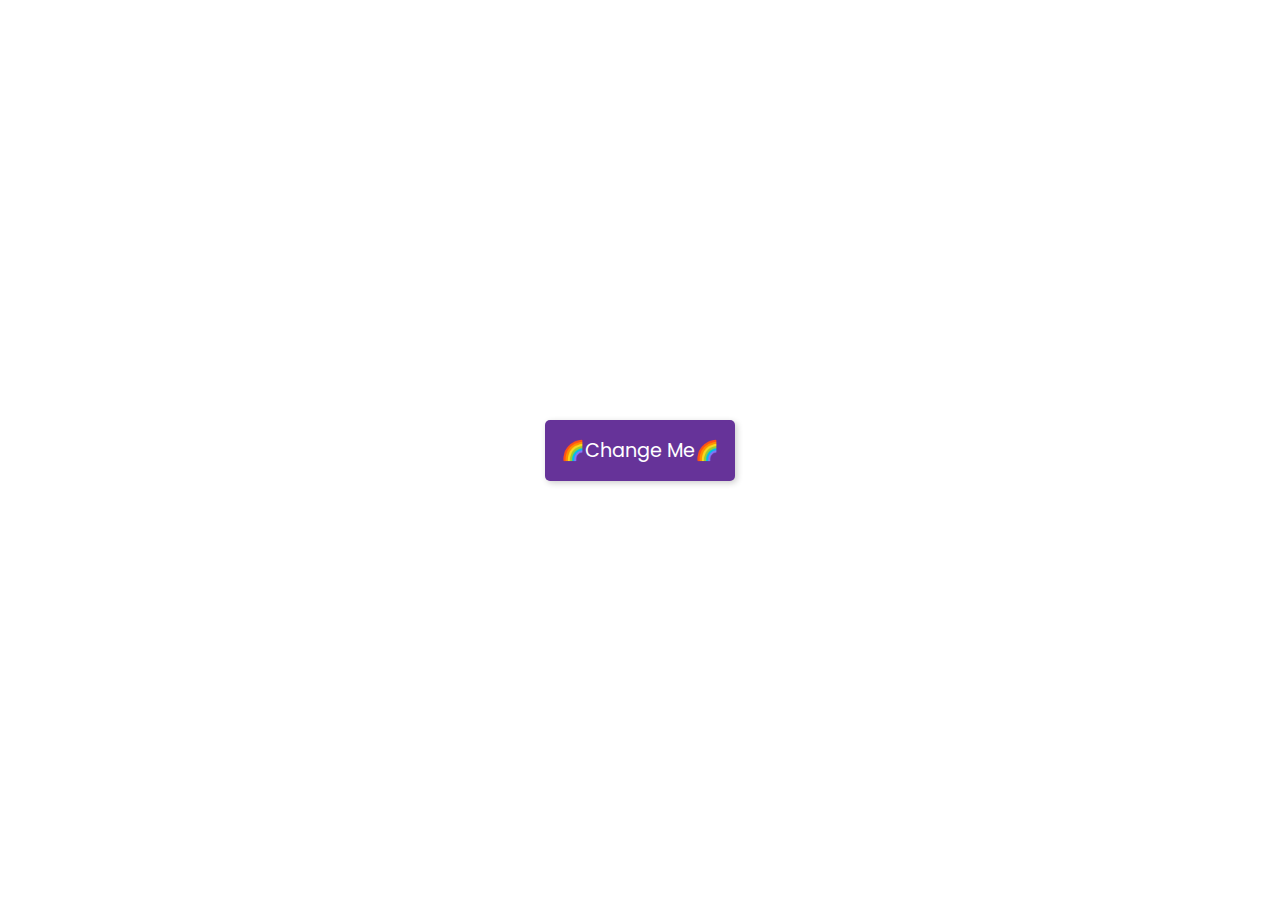
<file: background-changer/index.html>
<!DOCTYPE html>
<html lang="en">
<head>
    <meta charset="UTF-8">
    <meta name="viewport" content="width=device-width, initial-scale=1.0">
    <title>Background Changer</title>
    <link rel="stylesheet" href="style.css" />
    <script src="script.js" defer></script>
</head>
<body>
    <button id="btn">🌈Change Me🌈</button>
</body>
</html>
</file>
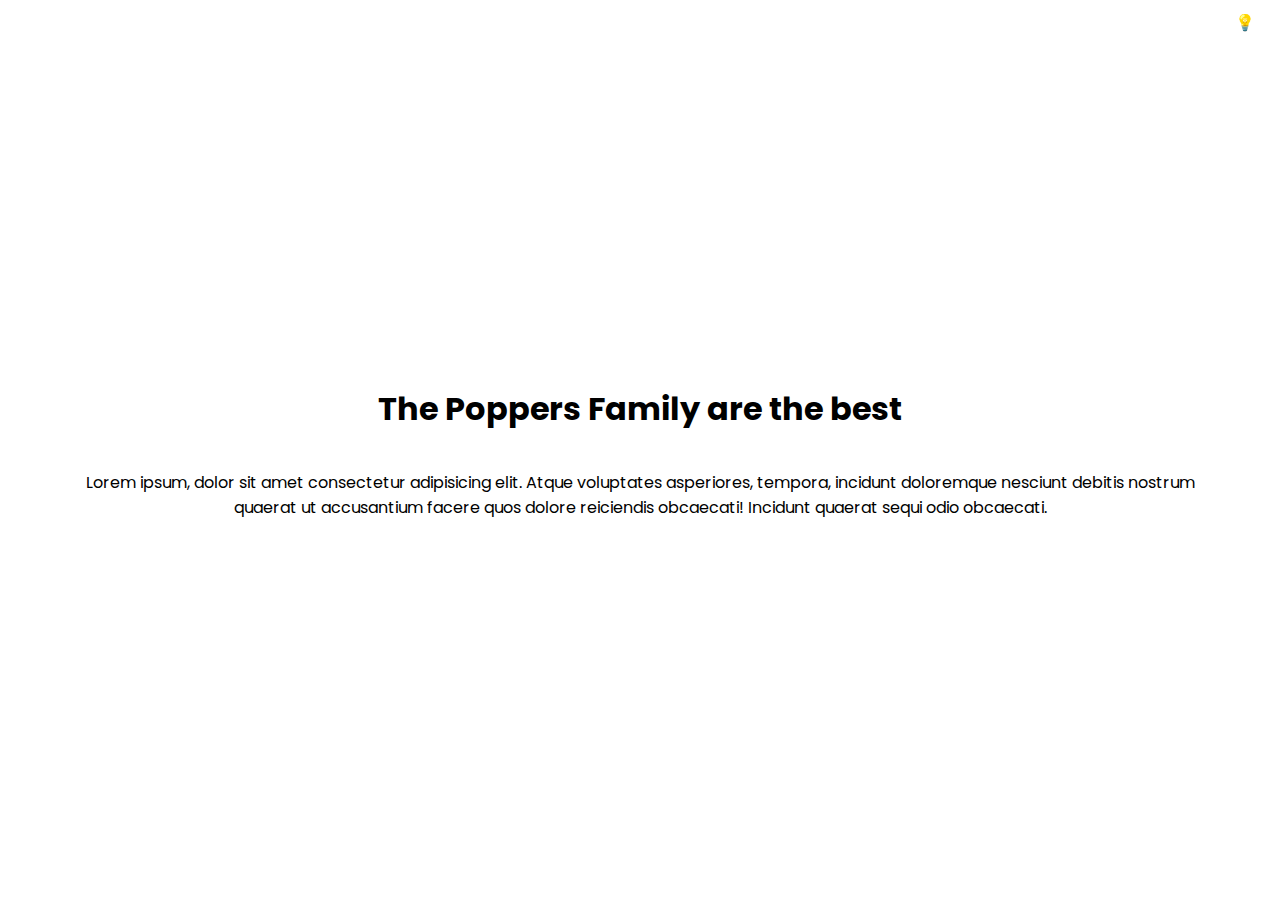
<file: dark-mode-toggle/index.html>
<!DOCTYPE html>
<html lang="en">
<head>
    <meta charset="UTF-8">
    <meta name="viewport" content="width=device-width, initial-scale=1.0">
    <title>Dark Mode Toggle</title>
    <link rel="stylesheet" href="style.css" />
    <script src="script.js" defer></script>
</head>
<body>
    <div class="toggle-container">
        <input type="checkbox" id="toggle" name="toggle">
        <label for="toggle">💡</label>
    </div>
    <h1>The Poppers Family are the best</h1>
    <p>Lorem ipsum, dolor sit amet consectetur adipisicing elit. Atque voluptates asperiores, tempora, incidunt doloremque nesciunt debitis nostrum quaerat ut accusantium facere quos dolore reiciendis obcaecati! Incidunt quaerat sequi odio obcaecati.</p>
</body>
</html>
</file>
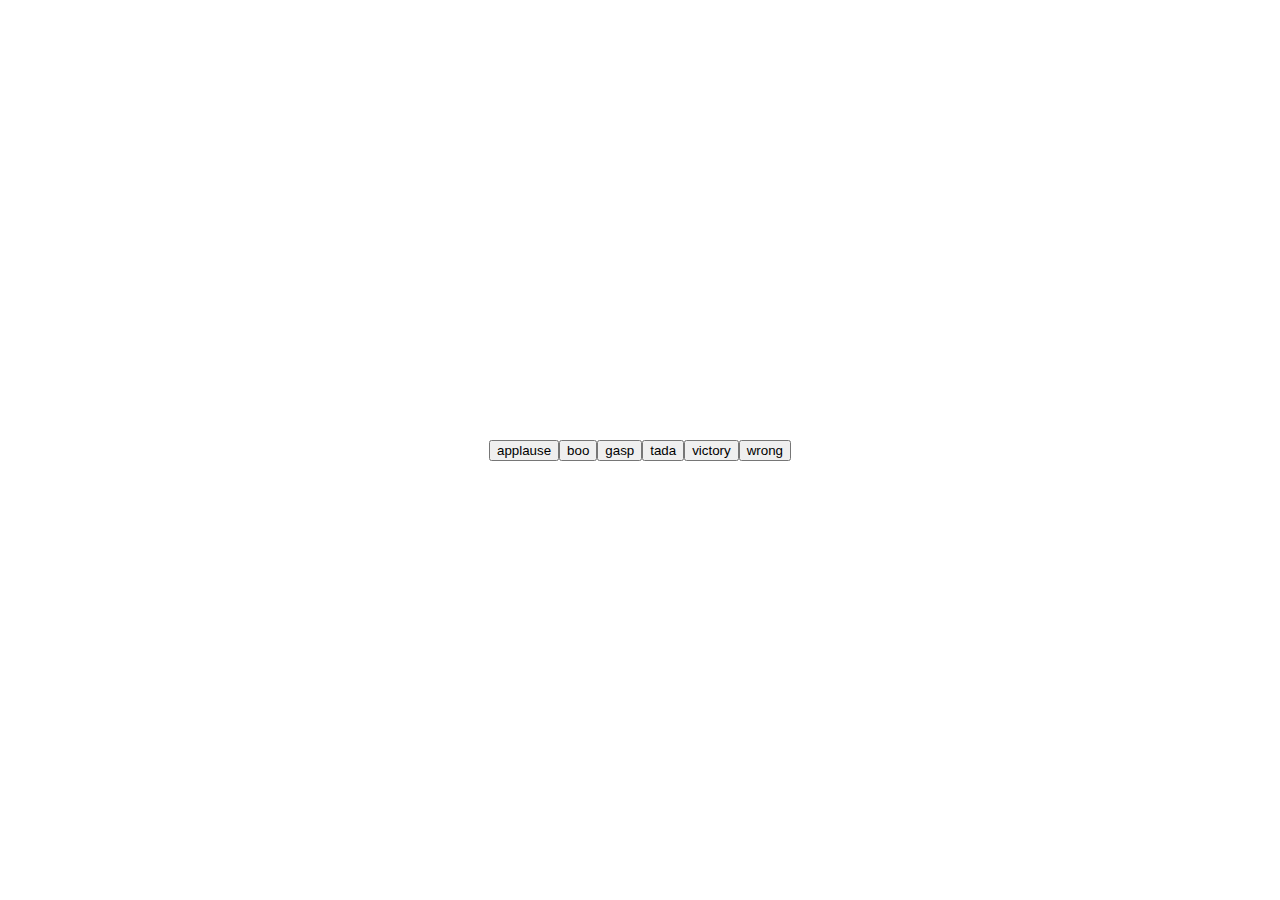
<file: sound-board/index.html>
<!DOCTYPE html>
<html lang="en">
    <head>
        <meta charset="UTF-8" />
        <meta name="viewport" content="width=device-width, initial-scale=1.0" />
        <title>🎶Sound Board🎶</title>
        <link rel="stylesheet" href="style.css" />
        <script src="script.js" defer></script>
    </head>
    <body>
        <audio id="applause" src="sounds/applause.mp3"></audio>
        <audio id="boo" src="sounds/boo.mp3"></audio>
        <audio id="gasp" src="sounds/gasp.mp3"></audio>
        <audio id="tada" src="sounds/tada.mp3"></audio>
        <audio id="victory" src="sounds/victory.mp3"></audio>
        <audio id="wrong" src="sounds/wrong.mp3"></audio>
    </body>
</html>
</file>
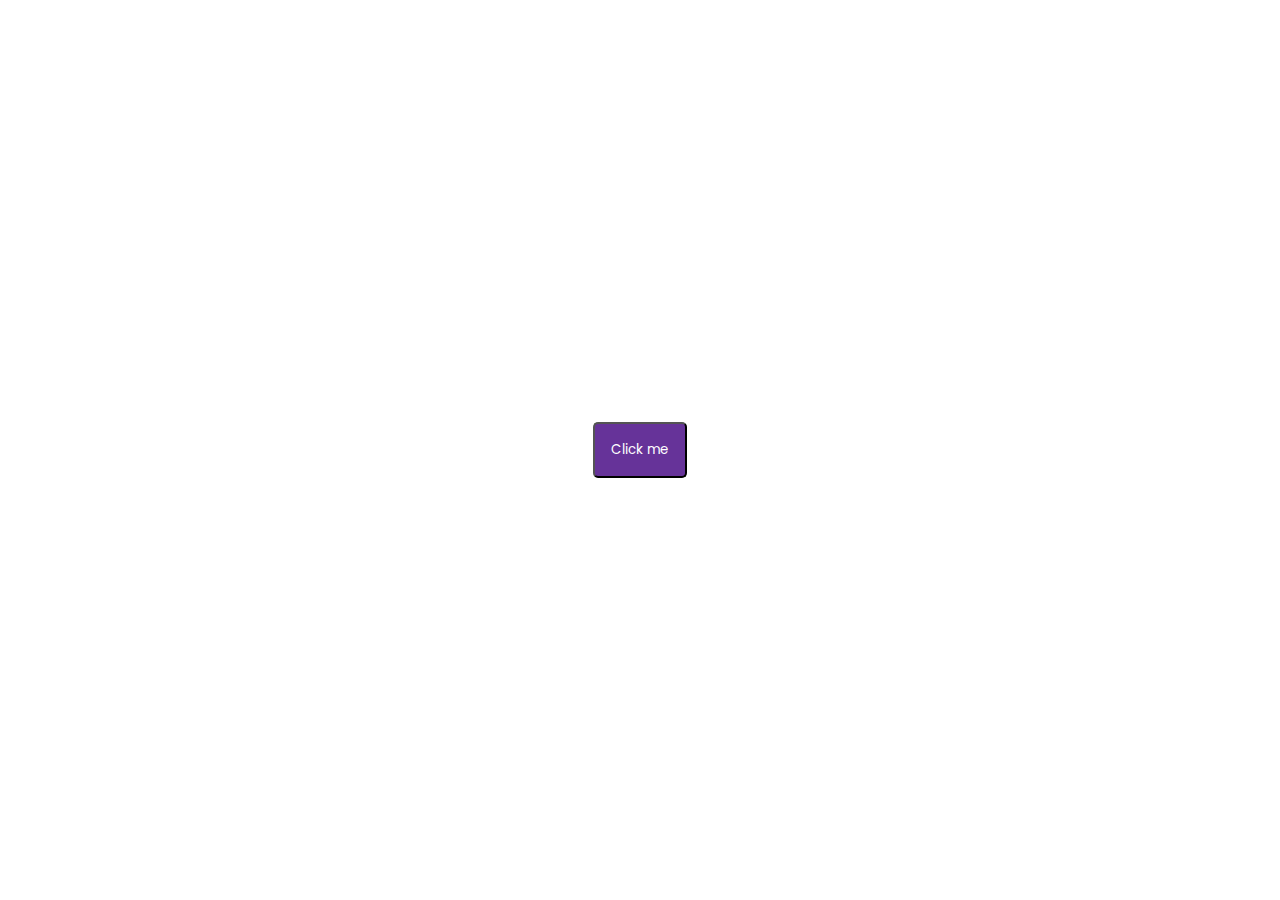
<file: toast-notification/index.html>
<!DOCTYPE html>
<html lang="en">
<head>
    <meta charset="UTF-8">
    <meta name="viewport" content="width=device-width, initial-scale=1.0">
    <title>Toast Notification</title>
    <link rel="stylesheet" href="style.css" />
    <script src="script.js" defer></script>
</head>
<body> 
    <div id="container"></div>
    <button id="btn">Click me</button>
</body>
</html>
</file>
<file: background-changer/style.css>
@import url("https://fonts.googleapis.com/css2?family=Poppins:wght@200;400;600&display=swap");

* {
    box-sizing: border-box;
}

body {
    display: flex;
    align-items: center;
    justify-content: center;
    font-family: "Poppins", sans-serif;
    margin: 0;
    min-height: 100vh;
}

button {
    background-color: rebeccapurple;
    color: white;
    padding: 1rem;
    font-family: inherit;
    font-size: 1.2rem;
    box-shadow: 2px 2px 6px rgba(0, 0, 0, 0.2);
    border-radius: 5px;
    border: none;
    transition: transform 0.1s linear;
}

button:focus {
    outline: none;
}

button:active {
    box-shadow: 0;
    transform: translate(2px, 2px);
}
</file>
<file: dark-mode-toggle/style.css>
@import url("https://fonts.googleapis.com/css2?family=Poppins:wght@200;400;600&display=swap");

* {
    box-sizing: border-box;
}

body {
    display: flex;
    align-items: center;
    justify-content: center;
    flex-direction: column;
    font-family: "Poppins", sans-serif;
    margin: 0;
    min-height: 100vh;
    text-align: center;
    padding: 5rem; 
    transition: background 0.3s linear, color 0.3s linear;

}

body.dark {
    background-color: #1f1f1f;
    color: white;
}

.toggle-container {
    position: fixed;
    top: 10px;
    right: 10px;
}

label {
    /*background-color: rebeccapurple;
    border-radius: 50%;*/
    display: inline-block;
    width: 50px;
    height: 50px;
    cursor: pointer;
    user-select: none;
    transition: background 0.3s linear;
}

/*body.dark label {
    background-color: #fff;
}*/

input {
    visibility: hidden;
}
</file>
<file: sound-board/style.css>
@import url("https://fonts.googleapis.com/css2?family=Poppins:wght@200;400;600&display=swap");

* {
    box-sizing: border-box;
}

body {
    display: flex;
    align-items: center;
    justify-content: center;
    font-family: "Poppins", sans-serif;
    margin: 0;
    min-height: 100vh;
}
</file>
<file: toast-notification/style.css>
@import url("https://fonts.googleapis.com/css2?family=Poppins:wght@200;400;600&display=swap");

* {
    box-sizing: border-box;
}

body {
    display: flex;
    align-items: center;
    justify-content: center;
    font-family: "Poppins", sans-serif;
    margin: 0;
    min-height: 100vh;
}

button {
    background-color: rebeccapurple;
    color: white;
    font-family: inherit;
    padding: 1rem;
    border-radius: 5px;
    border: no;
}

#container {
    position: fixed;
    bottom: 10px;
    right: 10px;
}

.toast {
    background-color: rebeccapurple;
    border-radius: 5px;
    color: #fff;
    padding: 2rem;
    margin: 1rem;

}
</file>
